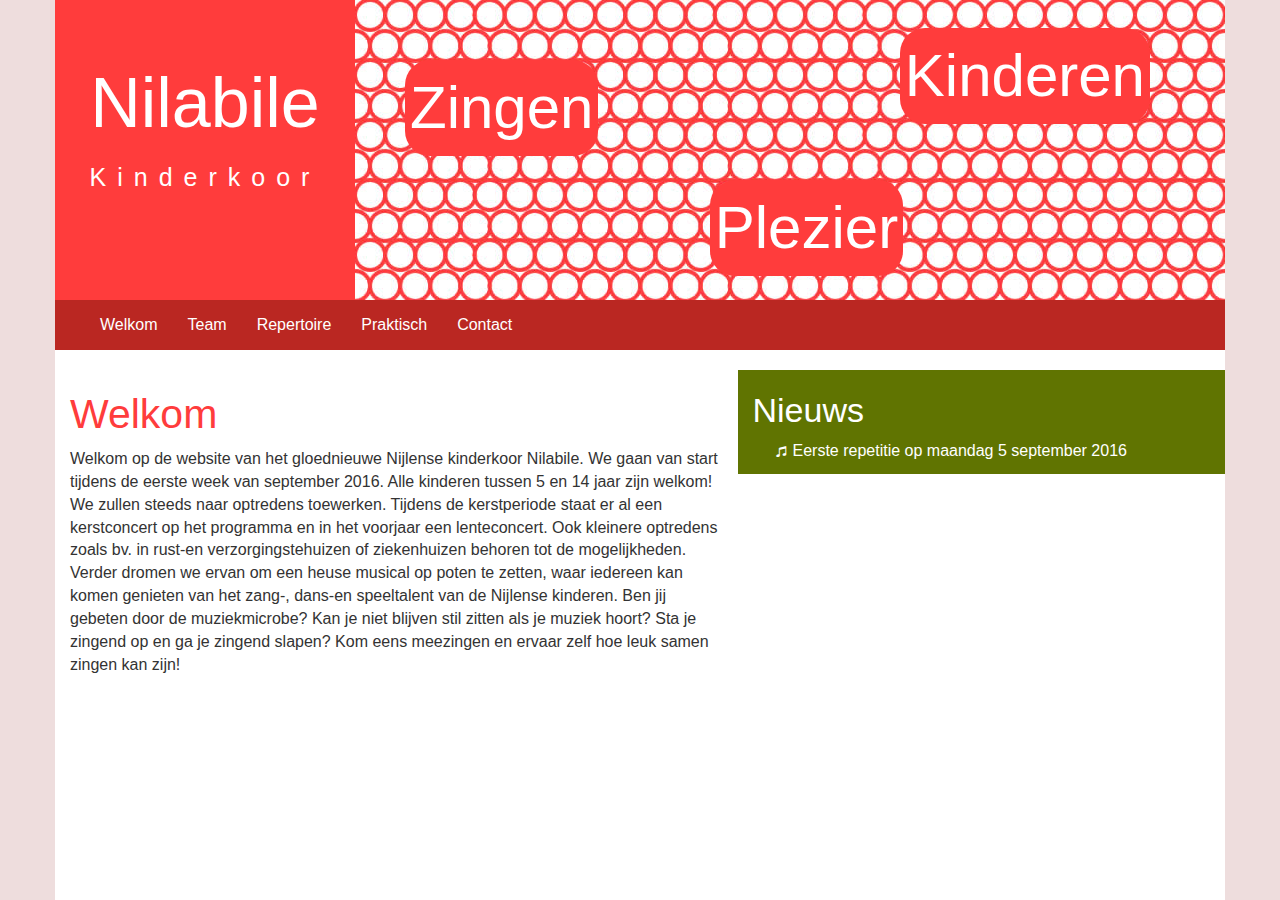
<file: index.html>
﻿<!DOCTYPE html>
<html lang="en">
<head>
    <title>Nilabile - Kinderkoor</title>
    <meta charset="utf-8">
    <meta name="viewport" content="width=device-width, initial-scale=1">
    <meta name="description" content="Kinderkoor Nilabile - Welkom">
    <meta name="keywords" content="kinderkoor,Nilabile,kinderkoor nilabile,koor,zingen,kinderen zingen,kinder koor,kinderen koor,Nijlen,kinderkoor Nijlen,kinderkoor Lier,Kessel,kinderkoor Kessel,Bevel,kinderkoor Bevel,kinderkoor Herenthout,kinderkoor Zandhoven,kinderkoor Broechem,kinderkoor Grobbendonk,kinderkoor Bouwel,kinderkoor Berlaar,kinderkoor Emblem">
    <link rel="stylesheet" href="./css/bootstrap.min.css">
    <link rel="stylesheet" href="./css/custom.css">
    <script src="https://ajax.googleapis.com/ajax/libs/jquery/1.12.0/jquery.min.js"></script>
    <script src="./js/bootstrap.min.js"></script>
    <script src="./js/menu.js" type="text/javascript"></script>
    <script src="js/fillpage.js" type="text/javascript"></script>
</head>
<body class="gray">

    <div class="container fullheight page">

        <div class="row">
            <div class="col-sm-12 header-lg hidden-md hidden-sm hidden-xs header-image">
                <!--header lg-->
                <div class="row col-lg-3 header-title-container">
                    <div class="top-buffer">&nbsp;</div>
                    <div class="top-buffer">
                        <h1 class="text-center">Nilabile</h1>
                        <h2 class="text-center">Kinderkoor</h2>
                    </div>
                </div>
                <div id="headerbackground" class="row col-lg-9">
                    <div id="headertext1" class="headertext lg">Zingen</div>
                    <div id="headertext2" class="headertext lg">Plezier</div>
                    <div id="headertext3" class="headertext lg">Kinderen</div>
                </div>
            </div>

            <div class="col-md-12 header-md hidden-sm hidden-xs hidden-lg header-image">
                <!--header md-->
                <div class="row col-md-4 header-title-container">
                    <div class="top-buffer">&nbsp;</div>
                    <div class="top-buffer">
                        <h1 class="text-center">Nilabile</h1>
                        <h2 class="text-center">Kinderkoor</h2>
                    </div>
                </div>
                <div id="headerbackground" class="row col-md-8">
                    <div id="headertext1" class="headertext md">Zingen</div>
                    <div id="headertext2" class="headertext md">Plezier</div>
                    <div id="headertext3" class="headertext md">Kinderen</div>
                </div>
            </div>

            <div class="col-sm-12 header-sm hidden-md hidden-xs hidden-lg header-image">
                <!--header sm-->
                <div class="row col-sm-5 header-title-container">
                    <div class="top-buffer">&nbsp;</div>
                    <div class="top-buffer">
                        <h1 class="text-center">Nilabile</h1>
                        <h2 class="text-center">Kinderkoor</h2>
                    </div>
                </div>
                <div id="headerbackground" class="row col-sm-7">
                    <div id="headertext1" class="headertext sm">Zingen</div>
                    <div id="headertext2" class="headertext sm">Plezier</div>
                    <div id="headertext3" class="headertext sm">Kinderen</div>
                </div>
            </div>

            <div class="col-xs-12 header-xs red header-title-container hidden-sm hidden-md hidden-lg">
                <!--header xs-->
                <div>
                    <h1 class="text-center">Nilabile</h1>
                    <h2 class="text-center">Kinderkoor</h2>
                </div>
            </div>
        </div>
        <div class="row menu">
            <div class="col-sm-12">
                <nav class="navbar-default">
                    <div>
                        <button type="button" class="navbar-toggle" data-toggle="collapse" data-target=".navbar-collapse">
                            <span class="sr-only">Toggle navigation</span>
                            <span class="icon-bar"></span>
                            <span class="icon-bar"></span>
                            <span class="icon-bar"></span>
                        </button>
                    </div>
                    <div class="collapse navbar-collapse" id="bs-example-navbar-collapse-1">
                        <!--<div>-->
                        <div id="menu_wrapper">
                            <ul class="nav navbar-nav">
                                <li id="welkom"><a href="./index.html">Welkom</a></li>
                                <li id="team"><a href="./team.html">Team</a></li>
                                <li id="repertoire"><a href="./repertoire.html">Repertoire</a></li>
                                <li id="praktisch"><a href="./praktisch.html">Praktisch</a></li>
                                <li id="contact"><a href="./contact.html">Contact</a></li>
                            </ul>
                        </div>
                    </div>
                </nav>
            </div>
        </div>

        <div class="row top-buffer">
            <div class="col-sm-12">
                <div class="row">
                    <div class="col-sm-7">
                        <h1>Welkom</h1>
                        Welkom op de website van het gloednieuwe Nijlense kinderkoor Nilabile.
                        We gaan van start tijdens de eerste week van september 2016.
                        Alle kinderen tussen 5 en 14 jaar zijn welkom!

                        We zullen steeds naar optredens toewerken. Tijdens de kerstperiode staat er al een kerstconcert op het programma en in het voorjaar een lenteconcert.
                        Ook kleinere optredens zoals bv. in rust-en verzorgingstehuizen of ziekenhuizen behoren tot de mogelijkheden.
                        Verder dromen we ervan om een heuse musical op poten te zetten, waar iedereen kan komen genieten van het zang-, dans-en speeltalent van de Nijlense kinderen.

                        Ben jij gebeten door de muziekmicrobe? Kan je niet blijven stil zitten als je muziek hoort?
                        Sta je zingend op en ga je zingend slapen?
                        Kom eens meezingen en ervaar zelf hoe leuk samen zingen kan zijn!
                    </div>
                    <div class="col-sm-5 green">
                        <h2>Nieuws</h2>
                        <ul class="fancy text-justify">
                            <li>Eerste repetitie op maandag 5 september 2016</li>
                        </ul>
                    </div>
                </div>
            </div>
        </div>
        <div class="row col-sm-12 top-buffer">
        </div>
    </div>
    <script>
        (function (i, s, o, g, r, a, m) {
            i['GoogleAnalyticsObject'] = r; i[r] = i[r] || function () {
                (i[r].q = i[r].q || []).push(arguments)
            }, i[r].l = 1 * new Date(); a = s.createElement(o),
            m = s.getElementsByTagName(o)[0]; a.async = 1; a.src = g; m.parentNode.insertBefore(a, m)
        })(window, document, 'script', 'https://www.google-analytics.com/analytics.js', 'ga');

        ga('create', 'UA-80069160-1', 'auto');
        ga('send', 'pageview');
    </script>
</body>
</html>
</file>
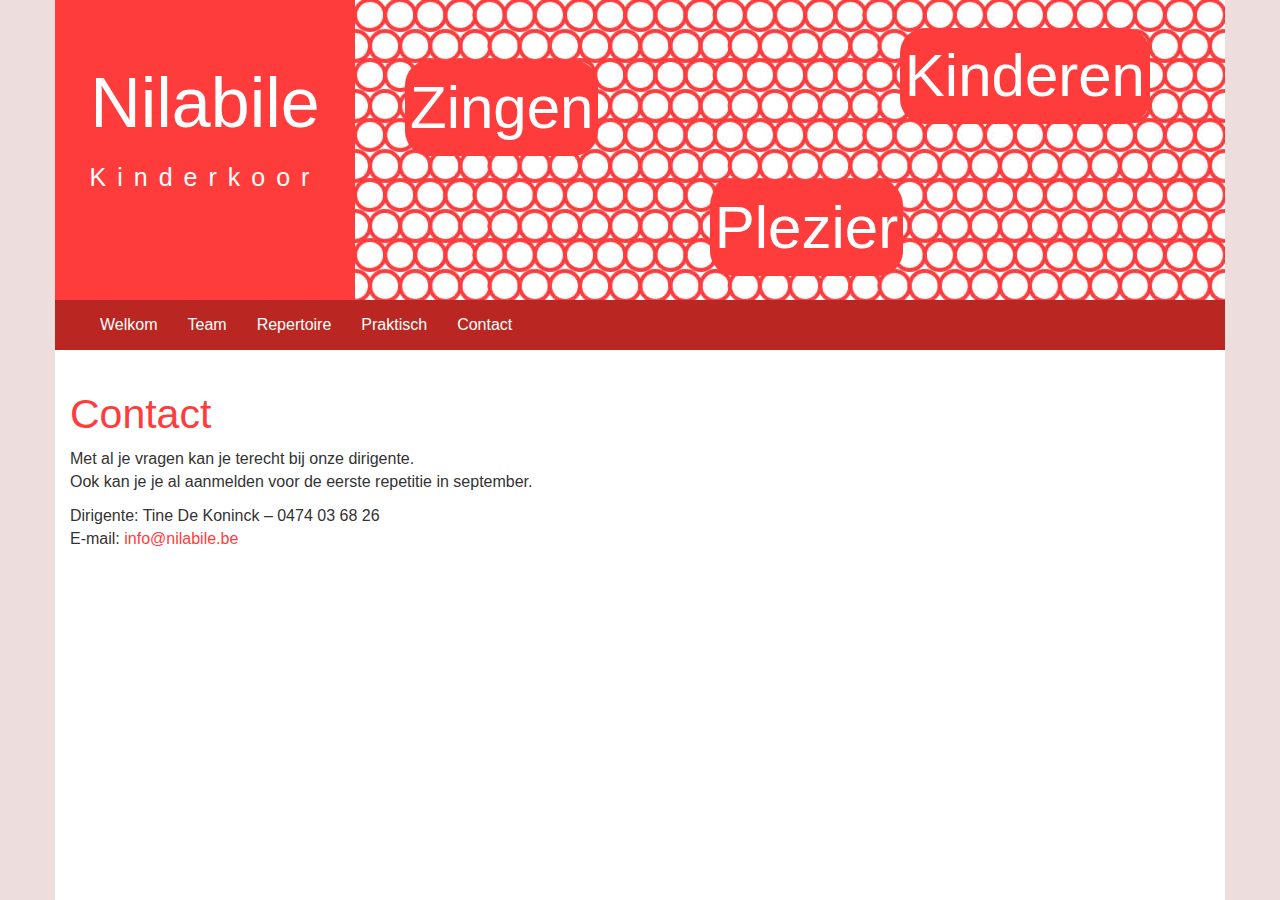
<file: contact.html>
﻿<!DOCTYPE html>
<html lang="en">
<head>
    <title>Nilabile - Kinderkoor</title>
    <meta charset="utf-8">
    <meta name="viewport" content="width=device-width, initial-scale=1">
    <meta name="description" content="Kinderkoor Nilabile - Contact">
    <meta name="keywords" content="kinderkoor,Nilabile,kinderkoor nilabile,koor,zingen,kinderen zingen,kinder koor,kinderen koor,Nijlen,kinderkoor Nijlen,kinderkoor Lier,Kessel,kinderkoor Kessel,Bevel,kinderkoor Bevel,kinderkoor Herenthout,kinderkoor Zandhoven,kinderkoor Broechem,kinderkoor Grobbendonk,kinderkoor Bouwel,kinderkoor Berlaar,kinderkoor Emblem,contact">
    <link rel="stylesheet" href="./css/bootstrap.min.css">
    <link rel="stylesheet" href="./css/custom.css">
    <script src="https://ajax.googleapis.com/ajax/libs/jquery/1.12.0/jquery.min.js"></script>
    <script src="./js/bootstrap.min.js"></script>
    <script src="./js/menu.js" type="text/javascript"></script>
    <script src="./js/email.shroud.js" type="text/javascript"></script>
    <script src="js/fillpage.js" type="text/javascript"></script>
    <script>
        (function (i, s, o, g, r, a, m) {
            i['GoogleAnalyticsObject'] = r; i[r] = i[r] || function () {
                (i[r].q = i[r].q || []).push(arguments)
            }, i[r].l = 1 * new Date(); a = s.createElement(o),
            m = s.getElementsByTagName(o)[0]; a.async = 1; a.src = g; m.parentNode.insertBefore(a, m)
        })(window, document, 'script', 'https://www.google-analytics.com/analytics.js', 'ga');

        ga('create', 'UA-80069160-1', 'auto');
        ga('send', 'pageview');
    </script>
</head>
<body class="gray">

    <div class="container fullheight page" id="container">
        <div class="row">
            <div class="col-sm-12 header-lg hidden-md hidden-sm hidden-xs header-image">
                <!--header lg-->
                <div class="row col-lg-3 header-title-container">
                    <div class="top-buffer">&nbsp;</div>
                    <div class="top-buffer">
                        <h1 class="text-center">Nilabile</h1>
                        <h2 class="text-center">Kinderkoor</h2>
                    </div>
                </div>
                <div id="headerbackground" class="row col-lg-9">
                    <div id="headertext1" class="headertext lg">Zingen</div>
                    <div id="headertext2" class="headertext lg">Plezier</div>
                    <div id="headertext3" class="headertext lg">Kinderen</div>
                </div>
            </div>

            <div class="col-md-12 header-md hidden-sm hidden-xs hidden-lg header-image">
                <!--header md-->
                <div class="row col-md-4 header-title-container">
                    <div class="top-buffer">&nbsp;</div>
                    <div class="top-buffer">
                        <h1 class="text-center">Nilabile</h1>
                        <h2 class="text-center">Kinderkoor</h2>
                    </div>
                </div>
                <div id="headerbackground" class="row col-md-8">
                    <div id="headertext1" class="headertext md">Zingen</div>
                    <div id="headertext2" class="headertext md">Plezier</div>
                    <div id="headertext3" class="headertext md">Kinderen</div>
                </div>
            </div>

            <div class="col-sm-12 header-sm hidden-md hidden-xs hidden-lg header-image">
                <!--header sm-->
                <div class="row col-sm-5 header-title-container">
                    <div class="top-buffer">&nbsp;</div>
                    <div class="top-buffer">
                        <h1 class="text-center">Nilabile</h1>
                        <h2 class="text-center">Kinderkoor</h2>
                    </div>
                </div>
                <div id="headerbackground" class="row col-sm-7">
                    <div id="headertext1" class="headertext sm">Zingen</div>
                    <div id="headertext2" class="headertext sm">Plezier</div>
                    <div id="headertext3" class="headertext sm">Kinderen</div>
                </div>
            </div>

            <div class="col-xs-12 header-xs red header-title-container hidden-sm hidden-md hidden-lg">
                <!--header xs-->
                <div>
                    <h1 class="text-center">Nilabile</h1>
                    <h2 class="text-center">Kinderkoor</h2>
                </div>
            </div>
        </div>
        <div class="row menu">
            <div class="col-sm-12">
                <nav class="navbar-default">
                    <div>
                        <button type="button" class="navbar-toggle" data-toggle="collapse" data-target=".navbar-collapse">
                            <span class="sr-only">Toggle navigation</span>
                            <span class="icon-bar"></span>
                            <span class="icon-bar"></span>
                            <span class="icon-bar"></span>
                        </button>
                    </div>
                    <div class="collapse navbar-collapse" id="bs-example-navbar-collapse-1">
                        <!--<div>-->
                        <div id="menu_wrapper">
                            <ul class="nav navbar-nav">
                                <li id="welkom"><a href="./index.html">Welkom</a></li>
                                <li id="team"><a href="./team.html">Team</a></li>
                                <li id="repertoire"><a href="./repertoire.html">Repertoire</a></li>
                                <li id="praktisch"><a href="./praktisch.html">Praktisch</a></li>
                                <li id="contact"><a href="./contact.html">Contact</a></li>
                            </ul>
                        </div>
                    </div>
                </nav>
            </div>
        </div>

        <div class="row top-buffer">
            <div class="col-sm-12">
                <div class="row">
                    <div class="col-sm-12">
                        <h1>Contact</h1>
                        <p>
                            Met al je vragen kan je terecht bij onze dirigente.<br />
                            Ook kan je je al aanmelden voor de eerste repetitie in september.
                        </p>
                        <p>
                            Dirigente: Tine De Koninck – 0474 03 68 26<br />
                            E-mail: <span class="emailshroud"></span>
                        </p>
                    </div>
                </div>
            </div>
        </div>
        <div class="row col-sm-12 top-buffer">
        </div>
    </div>
</body>
</html>
</file>
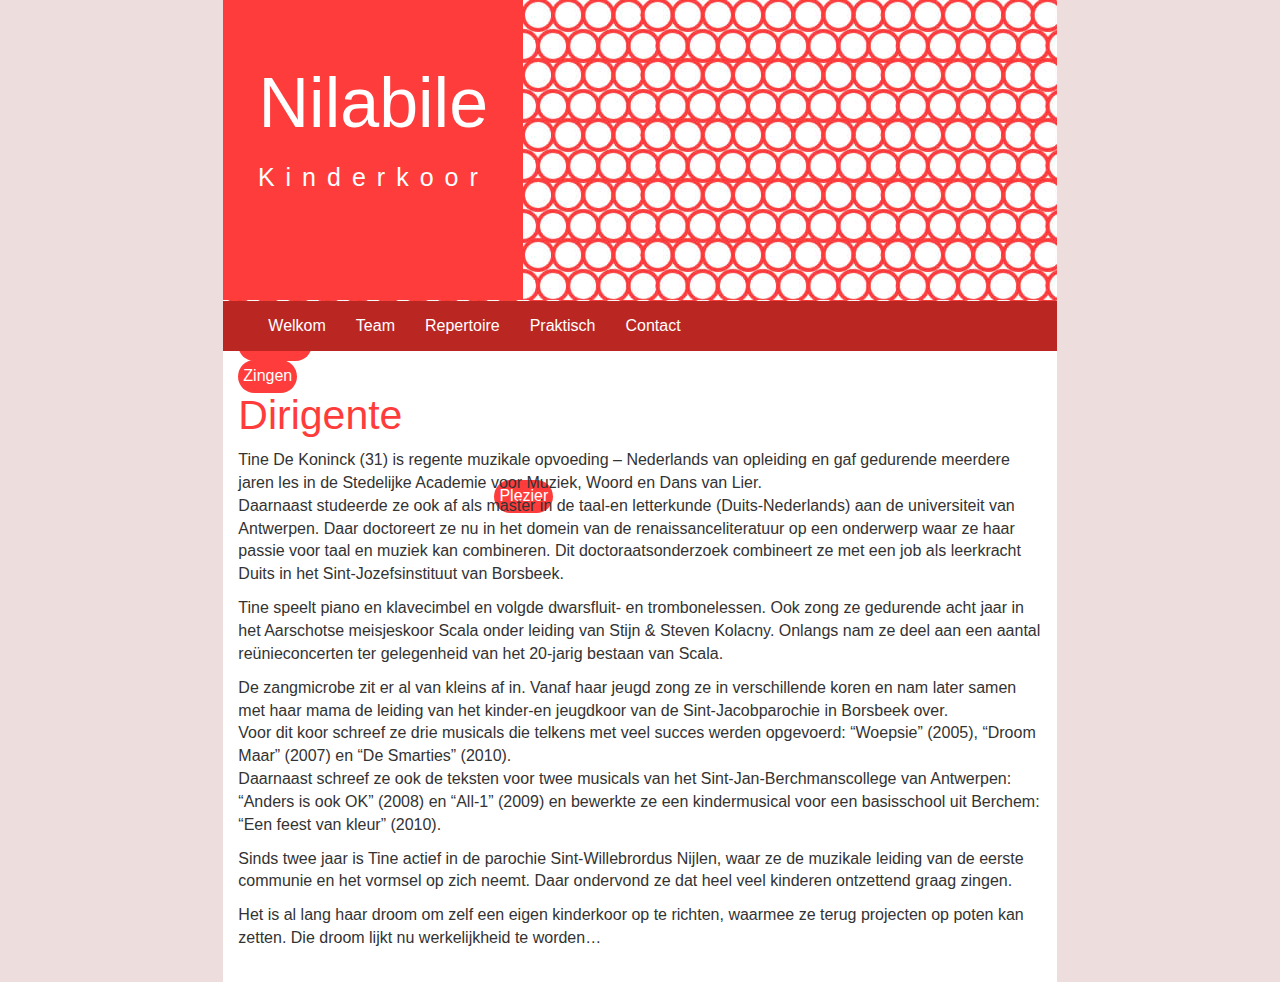
<file: dirigent.html>
<!DOCTYPE html>
<html lang="en">
<head>
  <title>Nilabile - Kinderkoor</title>
  <meta charset="utf-8">
  <meta name="viewport" content="width=device-width, initial-scale=1">
  <link rel="stylesheet" href="./css/bootstrap.min.css">
  <link rel="stylesheet" href="./css/custom.css">
  <script src="https://ajax.googleapis.com/ajax/libs/jquery/1.12.0/jquery.min.js"></script>
  <script src="./js/bootstrap.min.js"></script>
  <script src="./js/menu.js" type="text/javascript"></script>
</head>
<body class="gray">

<div class="container-fluid">
	<div class="row col-sm-offset-2 col-sm-8 fullheight page">
			<div class="row">
				<div class="col-sm-12 graygreen visible-xs">
					<h1 class="text-center"><strong>Nilabile</strong> - Kinderkoor Nijlen</h1>
				</div>
				<div class="col-sm-12 hidden-xs header-image">
					<div class="row col-lg-3 header-title-container">
						<div class="top-buffer">&nbsp;</div>
						<div class="top-buffer">
							<h1 class="text-center">Nilabile</h1>
							<h2 class="text-center">Kinderkoor</h2>
						</div>
					</div>
					<div id="headerbackground" class="row col-lg-9">
						<div id="headertext1" class="headertext">Zingen</div>
						<div id="headertext2" class="headertext">Plezier</div>
						<div id="headertext3" class="headertext">Kinderen</div>
					</div>
				</div>
			</div>
			<div class="row menu">
				<div class="col-sm-12">
					<nav class="navbar-default">
						<div class="collapse navbar-collapse" id="bs-example-navbar-collapse-1">
							<div id="menu_wrapper"></div>
						 </div>
					</nav>
				</div>
			</div>
		
		<div class="row top-buffer">
			<div class="col-sm-12">
				<div class="row">
					<div class="col-sm-12">
						<h1>Dirigente</h1>
						<p>
						Tine De Koninck (31) is regente muzikale opvoeding – Nederlands van opleiding en gaf gedurende meerdere jaren les in de Stedelijke Academie voor Muziek, Woord en Dans van Lier.	
						<br/>
						Daarnaast studeerde ze ook af als master in de taal-en letterkunde (Duits-Nederlands) aan de universiteit van Antwerpen. Daar doctoreert ze nu in het domein van de renaissanceliteratuur op een onderwerp waar ze haar passie voor taal en muziek kan combineren. Dit doctoraatsonderzoek combineert ze met een job als leerkracht Duits in het Sint-Jozefsinstituut van Borsbeek.
						</p>
						<p>
						Tine speelt piano en klavecimbel en volgde dwarsfluit- en trombonelessen. Ook zong ze gedurende acht jaar in het Aarschotse meisjeskoor Scala onder leiding van Stijn & Steven Kolacny. Onlangs nam ze deel aan een aantal reünieconcerten ter gelegenheid van het 20-jarig bestaan van Scala.
						</p>
						<p>
						De zangmicrobe zit er al van kleins af in. Vanaf haar jeugd zong ze in verschillende koren en nam later samen met haar mama de leiding van het kinder-en jeugdkoor van de Sint-Jacobparochie in Borsbeek over.
						<br/>						
						Voor dit koor schreef ze drie musicals die telkens met veel succes werden opgevoerd: “Woepsie” (2005), “Droom Maar” (2007) en “De Smarties” (2010).
						<br/>						
						Daarnaast schreef ze ook de teksten voor twee musicals van het Sint-Jan-Berchmanscollege van Antwerpen: “Anders is ook OK” (2008) en “All-1” (2009) en bewerkte ze een kindermusical voor een basisschool uit Berchem: “Een feest van kleur” (2010).
						</p>
						<p>
						Sinds twee jaar is Tine actief in de parochie Sint-Willebrordus Nijlen, waar ze de muzikale leiding van de eerste communie en het vormsel op zich neemt. Daar ondervond ze dat heel veel kinderen ontzettend graag zingen.
						</p>
						<p>
						Het is al lang haar droom om zelf een eigen kinderkoor op te richten, waarmee ze terug projecten op poten kan zetten. Die droom lijkt nu werkelijkheid te worden…
						</p>
					</div>
				</div>
			</div>
		</div>
		<div class="row col-sm-12 top-buffer">
		</div>
	</div>
</div>
</body>
</html>
</file>
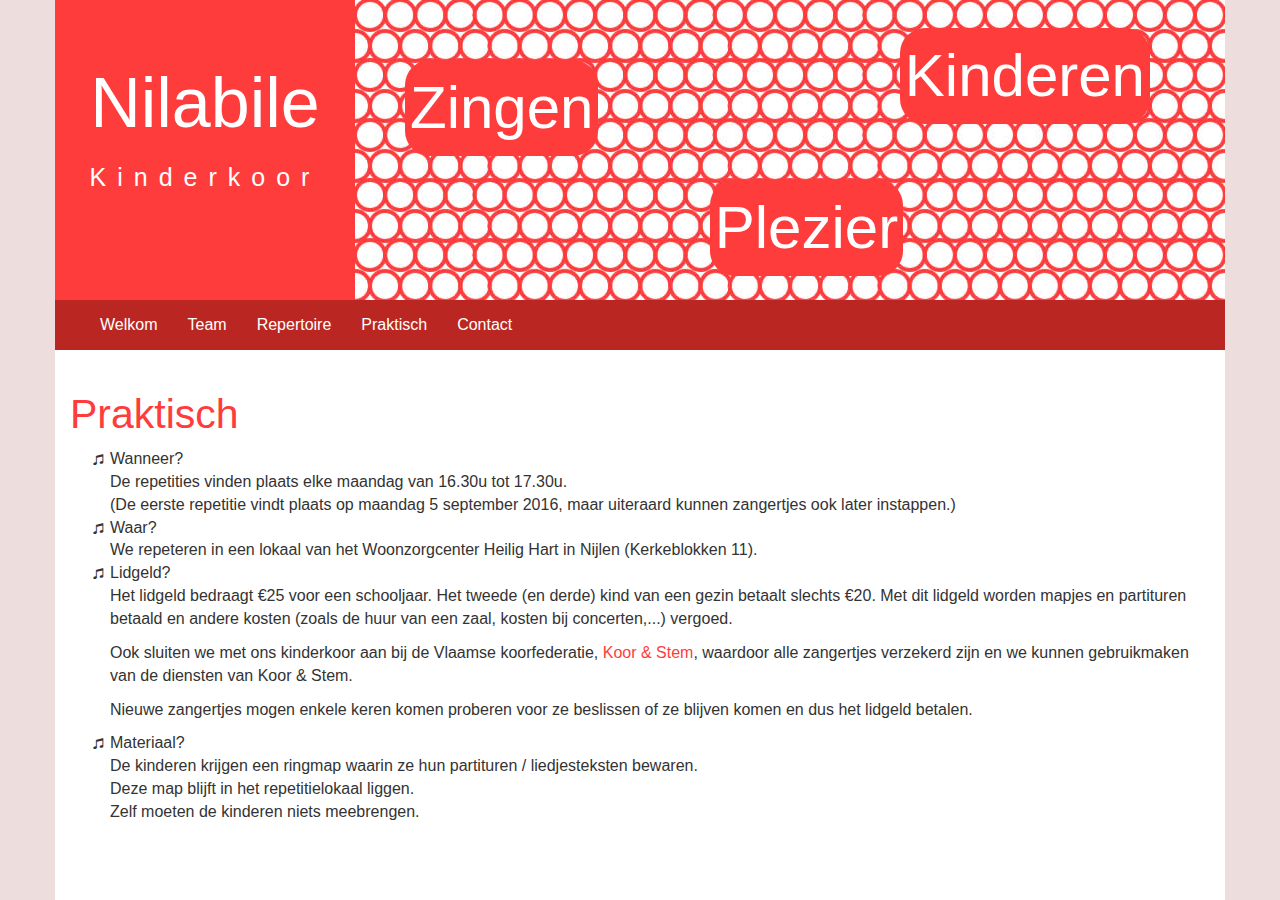
<file: praktisch.html>
﻿<!DOCTYPE html>
<html lang="en">
<head>
    <title>Nilabile - Kinderkoor</title>
    <meta charset="utf-8">
    <meta name="viewport" content="width=device-width, initial-scale=1">
    <meta name="description" content="Kinderkoor Nilabile - Praktisch">
    <meta name="keywords" content="kinderkoor,Nilabile,kinderkoor nilabile,koor,zingen,kinderen zingen,kinder koor,kinderen koor,Nijlen,kinderkoor Nijlen,kinderkoor Lier,Kessel,kinderkoor Kessel,Bevel,kinderkoor Bevel,kinderkoor Herenthout,kinderkoor Zandhoven,kinderkoor Broechem,kinderkoor Grobbendonk,kinderkoor Bouwel,kinderkoor Berlaar,kinderkoor Emblem,praktisch">
    <link rel="stylesheet" href="./css/bootstrap.min.css">
    <link rel="stylesheet" href="./css/custom.css">
    <script src="https://ajax.googleapis.com/ajax/libs/jquery/1.12.0/jquery.min.js"></script>
    <script src="./js/bootstrap.min.js"></script>
    <script src="./js/menu.js" type="text/javascript"></script>
    <script src="js/fillpage.js" type="text/javascript"></script>
    <script>
        (function (i, s, o, g, r, a, m) {
            i['GoogleAnalyticsObject'] = r; i[r] = i[r] || function () {
                (i[r].q = i[r].q || []).push(arguments)
            }, i[r].l = 1 * new Date(); a = s.createElement(o),
            m = s.getElementsByTagName(o)[0]; a.async = 1; a.src = g; m.parentNode.insertBefore(a, m)
        })(window, document, 'script', 'https://www.google-analytics.com/analytics.js', 'ga');

        ga('create', 'UA-80069160-1', 'auto');
        ga('send', 'pageview');
    </script>
</head>
<body class="gray">

    <div class="container fullheight page">
        <div class="row">
            <div class="col-sm-12 header-lg hidden-md hidden-sm hidden-xs header-image">
                <!--header lg-->
                <div class="row col-lg-3 header-title-container">
                    <div class="top-buffer">&nbsp;</div>
                    <div class="top-buffer">
                        <h1 class="text-center">Nilabile</h1>
                        <h2 class="text-center">Kinderkoor</h2>
                    </div>
                </div>
                <div id="headerbackground" class="row col-lg-9">
                    <div id="headertext1" class="headertext lg">Zingen</div>
                    <div id="headertext2" class="headertext lg">Plezier</div>
                    <div id="headertext3" class="headertext lg">Kinderen</div>
                </div>
            </div>

            <div class="col-md-12 header-md hidden-sm hidden-xs hidden-lg header-image">
                <!--header md-->
                <div class="row col-md-4 header-title-container">
                    <div class="top-buffer">&nbsp;</div>
                    <div class="top-buffer">
                        <h1 class="text-center">Nilabile</h1>
                        <h2 class="text-center">Kinderkoor</h2>
                    </div>
                </div>
                <div id="headerbackground" class="row col-md-8">
                    <div id="headertext1" class="headertext md">Zingen</div>
                    <div id="headertext2" class="headertext md">Plezier</div>
                    <div id="headertext3" class="headertext md">Kinderen</div>
                </div>
            </div>

            <div class="col-sm-12 header-sm hidden-md hidden-xs hidden-lg header-image">
                <!--header sm-->
                <div class="row col-sm-5 header-title-container">
                    <div class="top-buffer">&nbsp;</div>
                    <div class="top-buffer">
                        <h1 class="text-center">Nilabile</h1>
                        <h2 class="text-center">Kinderkoor</h2>
                    </div>
                </div>
                <div id="headerbackground" class="row col-sm-7">
                    <div id="headertext1" class="headertext sm">Zingen</div>
                    <div id="headertext2" class="headertext sm">Plezier</div>
                    <div id="headertext3" class="headertext sm">Kinderen</div>
                </div>
            </div>

            <div class="col-xs-12 header-xs red header-title-container hidden-sm hidden-md hidden-lg">
                <!--header xs-->
                <div>
                    <h1 class="text-center">Nilabile</h1>
                    <h2 class="text-center">Kinderkoor</h2>
                </div>
            </div>
        </div>
        <div class="row menu">
            <div class="col-sm-12">
                <nav class="navbar-default">
                    <div>
                        <button type="button" class="navbar-toggle" data-toggle="collapse" data-target=".navbar-collapse">
                            <span class="sr-only">Toggle navigation</span>
                            <span class="icon-bar"></span>
                            <span class="icon-bar"></span>
                            <span class="icon-bar"></span>
                        </button>
                    </div>
                    <div class="collapse navbar-collapse" id="bs-example-navbar-collapse-1">
                        <!--<div>-->
                        <div id="menu_wrapper">
                            <ul class="nav navbar-nav">
                                <li id="welkom"><a href="./index.html">Welkom</a></li>
                                <li id="team"><a href="./team.html">Team</a></li>
                                <li id="repertoire"><a href="./repertoire.html">Repertoire</a></li>
                                <li id="praktisch"><a href="./praktisch.html">Praktisch</a></li>
                                <li id="contact"><a href="./contact.html">Contact</a></li>
                            </ul>
                        </div>
                    </div>
                </nav>
            </div>
        </div>

        <div class="row top-buffer">
            <div class="col-sm-12">
                <div class="row">
                    <div class="col-sm-12">
                        <h1>Praktisch</h1>
                        <ul class="fancy">
                            <li>
                                Wanneer?<br />
                                De repetities vinden plaats elke maandag van 16.30u tot 17.30u.<br />
                                (De eerste repetitie vindt plaats op maandag 5 september 2016, maar uiteraard kunnen zangertjes ook later instappen.)
                            </li>
                            <li>
                                Waar?<br />
                                We repeteren in een lokaal van het Woonzorgcenter Heilig Hart in Nijlen (Kerkeblokken 11).
                            </li>
                            <li>
                                Lidgeld?<br />
                                <p>Het lidgeld bedraagt €25 voor een schooljaar. Het tweede (en derde) kind van een gezin betaalt slechts €20. Met dit lidgeld worden mapjes en partituren betaald en andere kosten (zoals de huur van een zaal, kosten bij concerten,...) vergoed.</p>
                                <p>Ook sluiten we met ons kinderkoor aan bij de Vlaamse koorfederatie, <a href="http://www.koorenstem.be/" target="_blank">Koor &amp; Stem</a>, waardoor alle zangertjes verzekerd zijn en we kunnen gebruikmaken van de diensten van Koor &amp; Stem.</p>
                                <p>Nieuwe zangertjes mogen enkele keren komen proberen voor ze beslissen of ze blijven komen en dus het lidgeld betalen.</p>
                            </li>
                            <li>
                                Materiaal?<br />
                                De kinderen krijgen een ringmap waarin ze hun partituren / liedjesteksten bewaren.<br />
                                Deze map blijft in het repetitielokaal liggen.<br />
                                Zelf moeten de kinderen niets meebrengen.
                            </li>
                        </ul>
                    </div>
                </div>
            </div>
        </div>
        <div class="row col-sm-12 top-buffer">
        </div>
    </div>
</body>
</html>
</file>
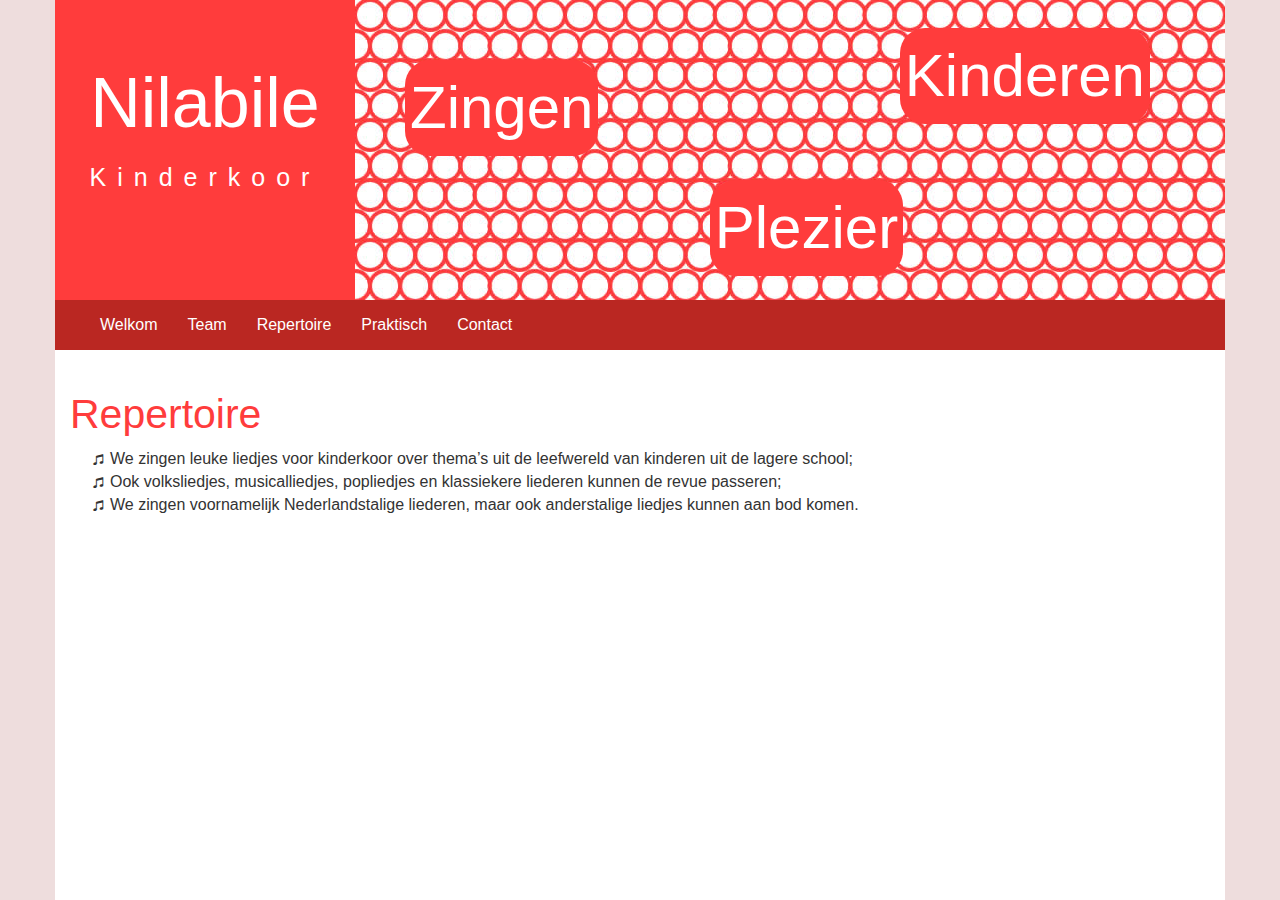
<file: repertoire.html>
﻿<!DOCTYPE html>
<html lang="en">
<head>
    <title>Nilabile - Kinderkoor</title>
    <meta charset="utf-8">
    <meta name="viewport" content="width=device-width, initial-scale=1">
    <meta name="description" content="Kinderkoor Nilabile - Repertoire">
    <meta name="keywords" content="kinderkoor,Nilabile,kinderkoor nilabile,koor,zingen,kinderen zingen,kinder koor,kinderen koor,Nijlen,kinderkoor Nijlen,kinderkoor Lier,Kessel,kinderkoor Kessel,Bevel,kinderkoor Bevel,kinderkoor Herenthout,kinderkoor Zandhoven,kinderkoor Broechem,kinderkoor Grobbendonk,kinderkoor Bouwel,kinderkoor Berlaar,kinderkoor Emblem,repertoire">
    <link rel="stylesheet" href="./css/bootstrap.min.css">
    <link rel="stylesheet" href="./css/custom.css">
    <script src="https://ajax.googleapis.com/ajax/libs/jquery/1.12.0/jquery.min.js"></script>
    <script src="./js/bootstrap.min.js"></script>
    <script src="./js/menu.js" type="text/javascript"></script>
    <script src="js/fillpage.js" type="text/javascript"></script>
    <script>
        (function (i, s, o, g, r, a, m) {
            i['GoogleAnalyticsObject'] = r; i[r] = i[r] || function () {
                (i[r].q = i[r].q || []).push(arguments)
            }, i[r].l = 1 * new Date(); a = s.createElement(o),
            m = s.getElementsByTagName(o)[0]; a.async = 1; a.src = g; m.parentNode.insertBefore(a, m)
        })(window, document, 'script', 'https://www.google-analytics.com/analytics.js', 'ga');

        ga('create', 'UA-80069160-1', 'auto');
        ga('send', 'pageview');
    </script>
</head>
<body class="gray">

    <div class="container fullheight page">
        <div class="row">
            <div class="col-sm-12 header-lg hidden-md hidden-sm hidden-xs header-image">
                <!--header lg-->
                <div class="row col-lg-3 header-title-container">
                    <div class="top-buffer">&nbsp;</div>
                    <div class="top-buffer">
                        <h1 class="text-center">Nilabile</h1>
                        <h2 class="text-center">Kinderkoor</h2>
                    </div>
                </div>
                <div id="headerbackground" class="row col-lg-9">
                    <div id="headertext1" class="headertext lg">Zingen</div>
                    <div id="headertext2" class="headertext lg">Plezier</div>
                    <div id="headertext3" class="headertext lg">Kinderen</div>
                </div>
            </div>

            <div class="col-md-12 header-md hidden-sm hidden-xs hidden-lg header-image">
                <!--header md-->
                <div class="row col-md-4 header-title-container">
                    <div class="top-buffer">&nbsp;</div>
                    <div class="top-buffer">
                        <h1 class="text-center">Nilabile</h1>
                        <h2 class="text-center">Kinderkoor</h2>
                    </div>
                </div>
                <div id="headerbackground" class="row col-md-8">
                    <div id="headertext1" class="headertext md">Zingen</div>
                    <div id="headertext2" class="headertext md">Plezier</div>
                    <div id="headertext3" class="headertext md">Kinderen</div>
                </div>
            </div>

            <div class="col-sm-12 header-sm hidden-md hidden-xs hidden-lg header-image">
                <!--header sm-->
                <div class="row col-sm-5 header-title-container">
                    <div class="top-buffer">&nbsp;</div>
                    <div class="top-buffer">
                        <h1 class="text-center">Nilabile</h1>
                        <h2 class="text-center">Kinderkoor</h2>
                    </div>
                </div>
                <div id="headerbackground" class="row col-sm-7">
                    <div id="headertext1" class="headertext sm">Zingen</div>
                    <div id="headertext2" class="headertext sm">Plezier</div>
                    <div id="headertext3" class="headertext sm">Kinderen</div>
                </div>
            </div>

            <div class="col-xs-12 header-xs red header-title-container hidden-sm hidden-md hidden-lg">
                <!--header xs-->
                <div>
                    <h1 class="text-center">Nilabile</h1>
                    <h2 class="text-center">Kinderkoor</h2>
                </div>
            </div>
        </div>
        <div class="row menu">
            <div class="col-sm-12">
                <nav class="navbar-default">
                    <div>
                        <button type="button" class="navbar-toggle" data-toggle="collapse" data-target=".navbar-collapse">
                            <span class="sr-only">Toggle navigation</span>
                            <span class="icon-bar"></span>
                            <span class="icon-bar"></span>
                            <span class="icon-bar"></span>
                        </button>
                    </div>
                    <div class="collapse navbar-collapse" id="bs-example-navbar-collapse-1">
                        <!--<div>-->
                        <div id="menu_wrapper">
                            <ul class="nav navbar-nav">
                                <li id="welkom"><a href="./index.html">Welkom</a></li>
                                <li id="team"><a href="./team.html">Team</a></li>
                                <li id="repertoire"><a href="./repertoire.html">Repertoire</a></li>
                                <li id="praktisch"><a href="./praktisch.html">Praktisch</a></li>
                                <li id="contact"><a href="./contact.html">Contact</a></li>
                            </ul>
                        </div>
                    </div>
                </nav>
            </div>
        </div>

        <div class="row top-buffer">
            <div class="col-sm-12">
                <div class="row">
                    <div class="col-sm-12">
                        <h1>Repertoire</h1>

                        <ul class="fancy">
                            <li>We zingen leuke liedjes voor kinderkoor over thema’s uit de leefwereld van kinderen uit de lagere school;</li>
                            <li>Ook volksliedjes, musicalliedjes, popliedjes en klassiekere liederen kunnen de revue passeren;</li>
                            <li>We zingen voornamelijk Nederlandstalige liederen, maar ook anderstalige liedjes kunnen aan bod komen.</li>
                        </ul>
                        </p>
                    </div>
                </div>
            </div>
        </div>
        <div class="row col-sm-12 top-buffer">
        </div>
    </div>
</body>
</html>
</file>
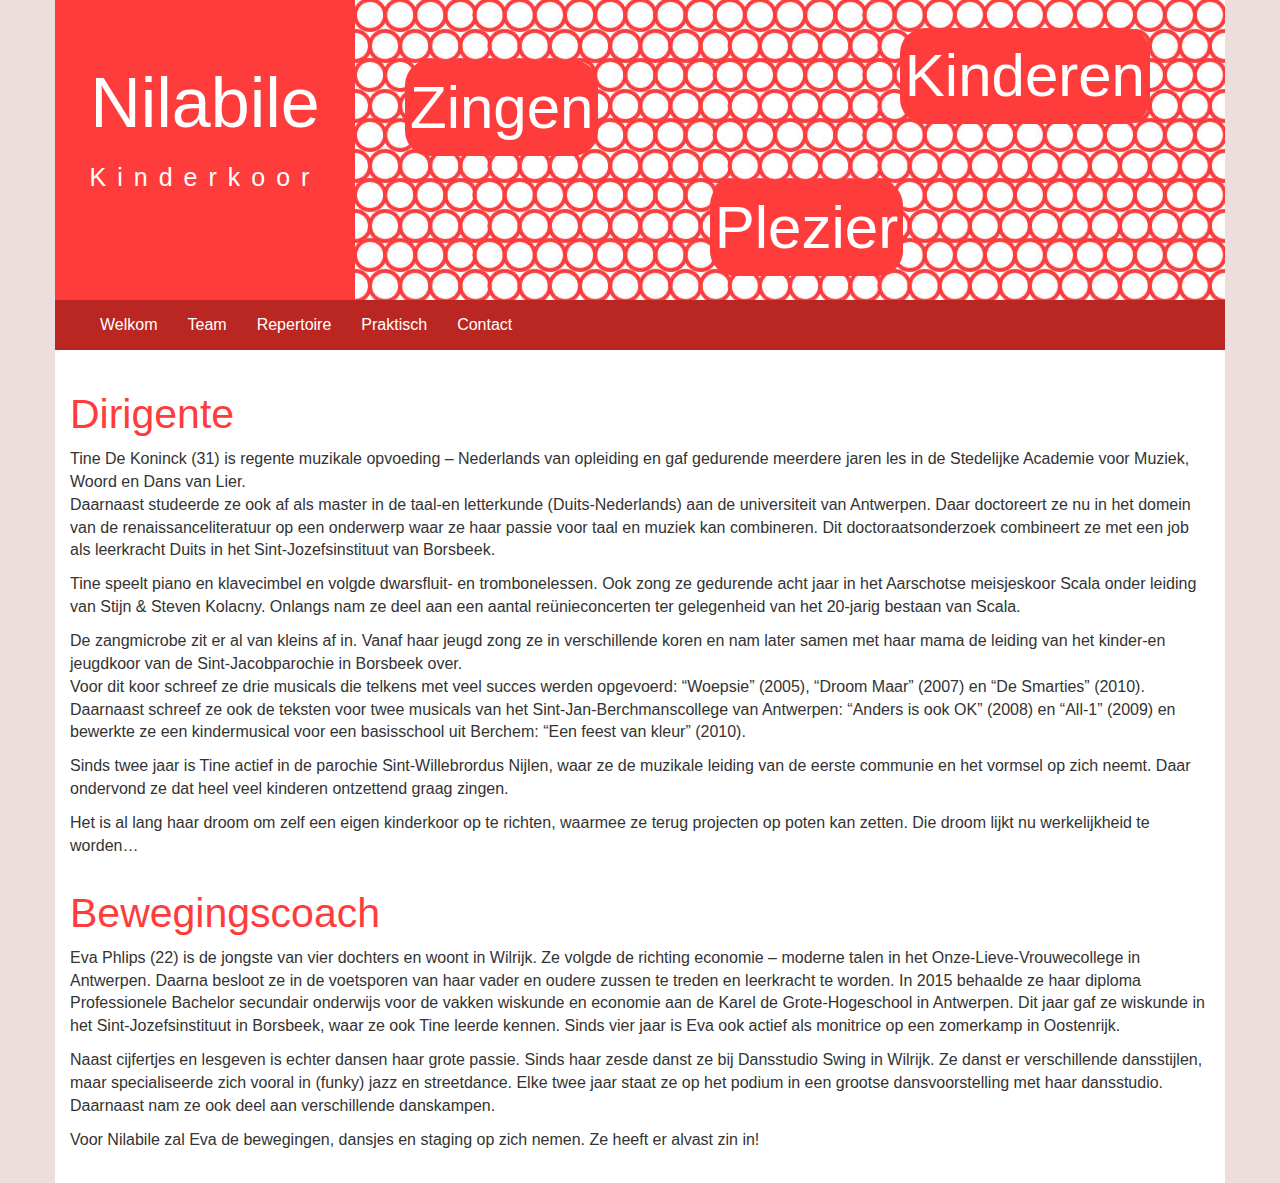
<file: team.html>
﻿<!DOCTYPE html>
<html lang="en">
<head>
    <title>Nilabile - Kinderkoor</title>
    <meta charset="utf-8">
    <meta name="viewport" content="width=device-width, initial-scale=1">
    <meta name="description" content="Kinderkoor Nilabile - Team">
    <meta name="keywords" content="kinderkoor,Nilabile,kinderkoor nilabile,koor,zingen,kinderen zingen,kinder koor,kinderen koor,Nijlen,kinderkoor Nijlen,kinderkoor Lier,Kessel,kinderkoor Kessel,Bevel,kinderkoor Bevel,kinderkoor Herenthout,kinderkoor Zandhoven,kinderkoor Broechem,kinderkoor Grobbendonk,kinderkoor Bouwel,kinderkoor Berlaar,kinderkoor Emblem,team,dirigent,bewegingscoach">
    <link rel="stylesheet" href="css/bootstrap.min.css">
    <link rel="stylesheet" href="css/custom.css">
    <script src="https://ajax.googleapis.com/ajax/libs/jquery/1.12.0/jquery.min.js"></script>
    <script src="js/bootstrap.min.js"></script>
    <script src="js/menu.js" type="text/javascript"></script>
    <script src="js/fillpage.js" type="text/javascript"></script>
    <script>
        (function (i, s, o, g, r, a, m) {
            i['GoogleAnalyticsObject'] = r; i[r] = i[r] || function () {
                (i[r].q = i[r].q || []).push(arguments)
            }, i[r].l = 1 * new Date(); a = s.createElement(o),
            m = s.getElementsByTagName(o)[0]; a.async = 1; a.src = g; m.parentNode.insertBefore(a, m)
        })(window, document, 'script', 'https://www.google-analytics.com/analytics.js', 'ga');

        ga('create', 'UA-80069160-1', 'auto');
        ga('send', 'pageview');
    </script>
</head>
<body class="gray">

    <div class="container fullheight page">
        <div class="row">
            <div class="col-sm-12 header-lg hidden-md hidden-sm hidden-xs header-image">
                <!--header lg-->
                <div class="row col-lg-3 header-title-container">
                    <div class="top-buffer">&nbsp;</div>
                    <div class="top-buffer">
                        <h1 class="text-center">Nilabile</h1>
                        <h2 class="text-center">Kinderkoor</h2>
                    </div>
                </div>
                <div id="headerbackground" class="row col-lg-9">
                    <div id="headertext1" class="headertext lg">Zingen</div>
                    <div id="headertext2" class="headertext lg">Plezier</div>
                    <div id="headertext3" class="headertext lg">Kinderen</div>
                </div>
            </div>

            <div class="col-md-12 header-md hidden-sm hidden-xs hidden-lg header-image">
                <!--header md-->
                <div class="row col-md-4 header-title-container">
                    <div class="top-buffer">&nbsp;</div>
                    <div class="top-buffer">
                        <h1 class="text-center">Nilabile</h1>
                        <h2 class="text-center">Kinderkoor</h2>
                    </div>
                </div>
                <div id="headerbackground" class="row col-md-8">
                    <div id="headertext1" class="headertext md">Zingen</div>
                    <div id="headertext2" class="headertext md">Plezier</div>
                    <div id="headertext3" class="headertext md">Kinderen</div>
                </div>
            </div>

            <div class="col-sm-12 header-sm hidden-md hidden-xs hidden-lg header-image">
                <!--header sm-->
                <div class="row col-sm-5 header-title-container">
                    <div class="top-buffer">&nbsp;</div>
                    <div class="top-buffer">
                        <h1 class="text-center">Nilabile</h1>
                        <h2 class="text-center">Kinderkoor</h2>
                    </div>
                </div>
                <div id="headerbackground" class="row col-sm-7">
                    <div id="headertext1" class="headertext sm">Zingen</div>
                    <div id="headertext2" class="headertext sm">Plezier</div>
                    <div id="headertext3" class="headertext sm">Kinderen</div>
                </div>
            </div>

            <div class="col-xs-12 header-xs red header-title-container hidden-sm hidden-md hidden-lg">
                <!--header xs-->
                <div>
                    <h1 class="text-center">Nilabile</h1>
                    <h2 class="text-center">Kinderkoor</h2>
                </div>
            </div>
        </div>
        <div class="row menu">
            <div class="col-sm-12">
                <nav class="navbar-default">
                    <div>
                        <button type="button" class="navbar-toggle" data-toggle="collapse" data-target=".navbar-collapse">
                            <span class="sr-only">Toggle navigation</span>
                            <span class="icon-bar"></span>
                            <span class="icon-bar"></span>
                            <span class="icon-bar"></span>
                        </button>
                    </div>
                    <div class="collapse navbar-collapse" id="bs-example-navbar-collapse-1">
                        <!--<div>-->
                        <div id="menu_wrapper">
                            <ul class="nav navbar-nav">
                                <li id="welkom"><a href="./index.html">Welkom</a></li>
                                <li id="team"><a href="./team.html">Team</a></li>
                                <li id="repertoire"><a href="./repertoire.html">Repertoire</a></li>
                                <li id="praktisch"><a href="./praktisch.html">Praktisch</a></li>
                                <li id="contact"><a href="./contact.html">Contact</a></li>
                            </ul>
                        </div>
                    </div>
                </nav>
            </div>
        </div>

        <div class="row top-buffer">
            <div class="col-sm-12">
                <div class="row">
                    <div class="col-sm-12">
                        <h1>Dirigente</h1>
                        <p>
                            Tine De Koninck (31) is regente muzikale opvoeding – Nederlands van opleiding en gaf gedurende meerdere jaren les in de Stedelijke Academie voor Muziek, Woord en Dans van Lier.
                            <br />
                            Daarnaast studeerde ze ook af als master in de taal-en letterkunde (Duits-Nederlands) aan de universiteit van Antwerpen. Daar doctoreert ze nu in het domein van de renaissanceliteratuur op een onderwerp waar ze haar passie voor taal en muziek kan combineren. Dit doctoraatsonderzoek combineert ze met een job als leerkracht Duits in het Sint-Jozefsinstituut van Borsbeek.
                        </p>
                        <p>
                            Tine speelt piano en klavecimbel en volgde dwarsfluit- en trombonelessen. Ook zong ze gedurende acht jaar in het Aarschotse meisjeskoor Scala onder leiding van Stijn & Steven Kolacny. Onlangs nam ze deel aan een aantal reünieconcerten ter gelegenheid van het 20-jarig bestaan van Scala.
                        </p>
                        <p>
                            De zangmicrobe zit er al van kleins af in. Vanaf haar jeugd zong ze in verschillende koren en nam later samen met haar mama de leiding van het kinder-en jeugdkoor van de Sint-Jacobparochie in Borsbeek over.
                            <br />
                            Voor dit koor schreef ze drie musicals die telkens met veel succes werden opgevoerd: “Woepsie” (2005), “Droom Maar” (2007) en “De Smarties” (2010).
                            <br />
                            Daarnaast schreef ze ook de teksten voor twee musicals van het Sint-Jan-Berchmanscollege van Antwerpen: “Anders is ook OK” (2008) en “All-1” (2009) en bewerkte ze een kindermusical voor een basisschool uit Berchem: “Een feest van kleur” (2010).
                        </p>
                        <p>
                            Sinds twee jaar is Tine actief in de parochie Sint-Willebrordus Nijlen, waar ze de muzikale leiding van de eerste communie en het vormsel op zich neemt. Daar ondervond ze dat heel veel kinderen ontzettend graag zingen.
                        </p>
                        <p>
                            Het is al lang haar droom om zelf een eigen kinderkoor op te richten, waarmee ze terug projecten op poten kan zetten. Die droom lijkt nu werkelijkheid te worden…
                        </p>
                    </div>
                </div>
                <div class="row">
                    <div class="col-sm-12">
                        <h1>Bewegingscoach</h1>
                        <p>
                            Eva Phlips (22) is de jongste van vier dochters en woont in Wilrijk. Ze volgde de richting economie – moderne talen in het Onze-Lieve-Vrouwecollege in Antwerpen. Daarna besloot ze in de voetsporen van haar vader en oudere zussen te treden en leerkracht te worden. In 2015 behaalde ze haar diploma Professionele Bachelor secundair onderwijs voor de vakken wiskunde en economie aan de Karel de Grote-Hogeschool in Antwerpen. Dit jaar gaf ze wiskunde in het Sint-Jozefsinstituut in Borsbeek, waar ze ook Tine leerde kennen.
                            Sinds vier jaar is Eva ook actief als monitrice op een zomerkamp in Oostenrijk.
                        </p><p>
                            Naast cijfertjes en lesgeven is echter dansen haar grote passie. Sinds haar zesde danst ze bij Dansstudio Swing in Wilrijk. Ze danst er verschillende dansstijlen, maar specialiseerde zich vooral in (funky) jazz en streetdance. Elke twee jaar staat ze op het podium in een grootse dansvoorstelling met haar dansstudio. Daarnaast nam ze ook deel aan verschillende danskampen.
                        </p><p>
                            Voor Nilabile zal Eva de bewegingen, dansjes en staging op zich nemen. Ze heeft er alvast zin in!
                        </p>
                    </div>
                </div>
            </div>
        </div>
        <div class="row col-sm-12 top-buffer">
        </div>
    </div>
</body>
</html>
</file>
<file: css/custom.css>
﻿html, body, .container-fluid {
    min-height: 100%;
}

#menu_wrapper {
    min-height: 50px;
}

.menu {
    background-color: #ba2722;
    color: #fff;
}

.green {
    background-color: #607401;
    color: #fff;
}

    .green h1, .green h2 {
        color: #fff;
    }

.gray {
    background-color: #eedddd;
}

.fullheight {
    min-height: 100%;
    height: 100%;
}

.page {
    background-color: #fff;
}

.top-buffer {
    margin-top: 20px;
}

.col-withoutpadding {
    padding-left: 0px;
    padding-right: 0px;
}

.header-image {
    background-image: url('../img/header3.jpg');
}

.header-title-container, .red {
    background-color: #ff3c3c;
    color: #fff;
}

.header-title-container {
    min-width: 300px;
    height: 300px;
}

    .header-title-container h1 {
        color: #fff;
        font-size: 70px;
        font-family: Arial, Helvetica, sans-serif;
    }

    .header-title-container h2 {
        color: #fff;
        font-size: 25px;
        font-family: Arial, Helvetica, sans-serif;
        letter-spacing: 11px;
    }

.header-xs.header-title-container {
    min-width: 200px;
    height: 160px;
}

    .header-xs.header-title-container h1 {
        font-size: 50px;
    }

    .header-xs.header-title-container h2 {
        font-family: Arial, Helvetica, sans-serif;
        letter-spacing: 11px;
    }

.headertext {
    color: #fff;
    padding: 5px;
    background-color: #ff3c3c;
    border-radius: 25px;
}

.header-lg .headertext {
    font-size: 60px;
}

.header-md .headertext {
    font-size: 40px;
}

.header-sm .headertext {
    font-size: 40px;
}

#headerbackground {
    position: relative;
}

#headertext1 {
    position: absolute;
    top: 60px;
}

#headertext2 {
    position: absolute;
    top: 180px;
    left: 45%;
}

#headertext3 {
    position: absolute;
    top: 28px;
}

#headertext1.lg {
    left: 80px;
}

#headertext3.lg {
    right: 30px;
}

#headertext1.md, #headertext1.sm {
    left: 55px;
}

#headertext3.md {
    right: 10px;
}

#headertext3.sm {
    right: -40px;
}

h1, h2 {
    color: #ff3c3c;
}

ul.fancy li, li.fancy {
    display: block;
}

    ul.fancy li:before, li.fancy:before {
        /*Using a Bootstrap glyphicon as the bullet point*/
        content: "\e002";
        font-family: 'Glyphicons Halflings';
        font-size: 11px;
        float: left;
        margin-top: 4px;
        margin-left: -17px;
        color: inherit;
    }
</file>
